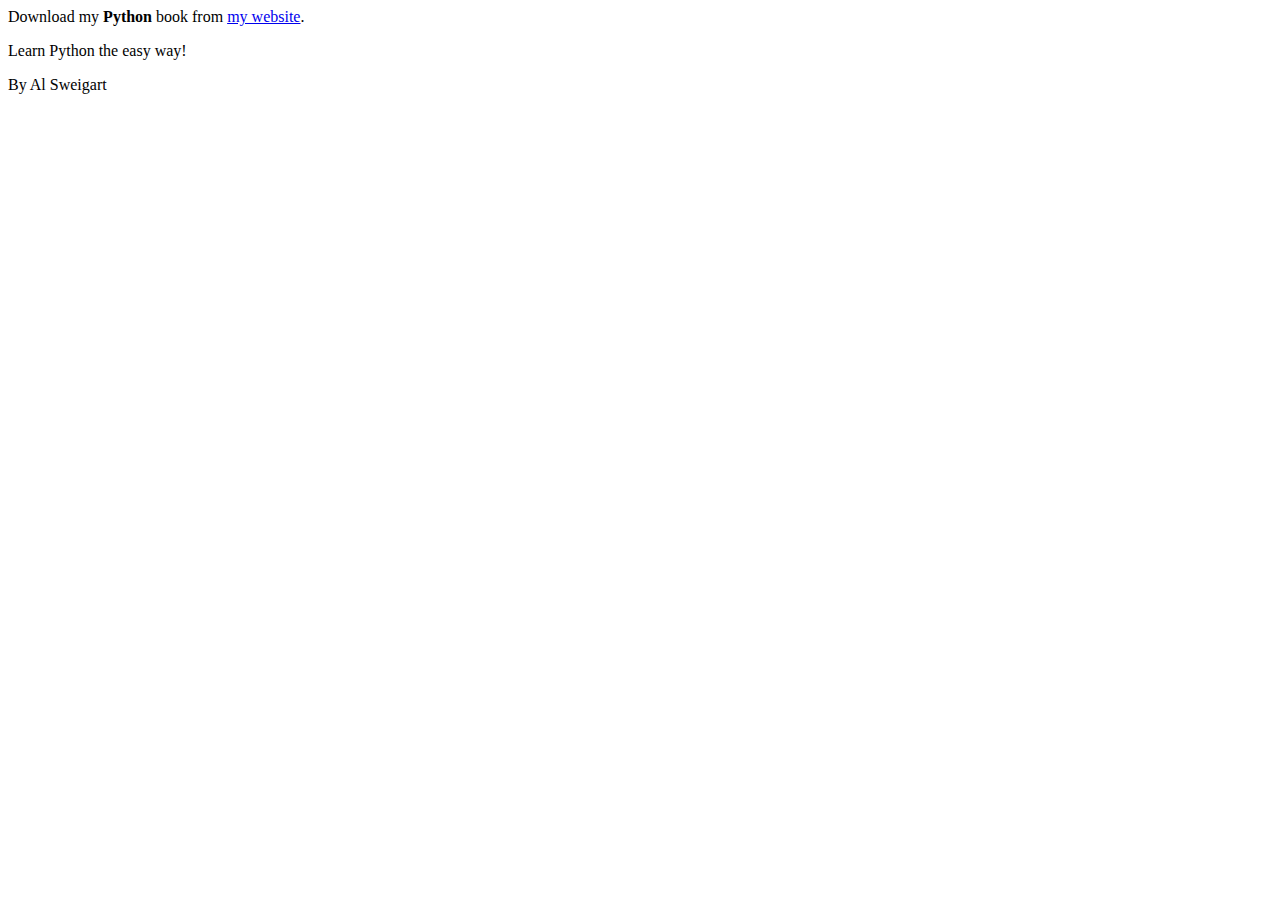
<file: example.html>
<!-- This is the example.html example file. -->

<html><head><title>The Website Title</title></head>
<body>
<p>Download my <strong>Python</strong> book from <a href="https://
inventwithpython.com">my website</a>.</p>
<p class="slogan">Learn Python the easy way!</p>
<p>By <span id="author">Al Sweigart</span></p>
</body></html>
</file>
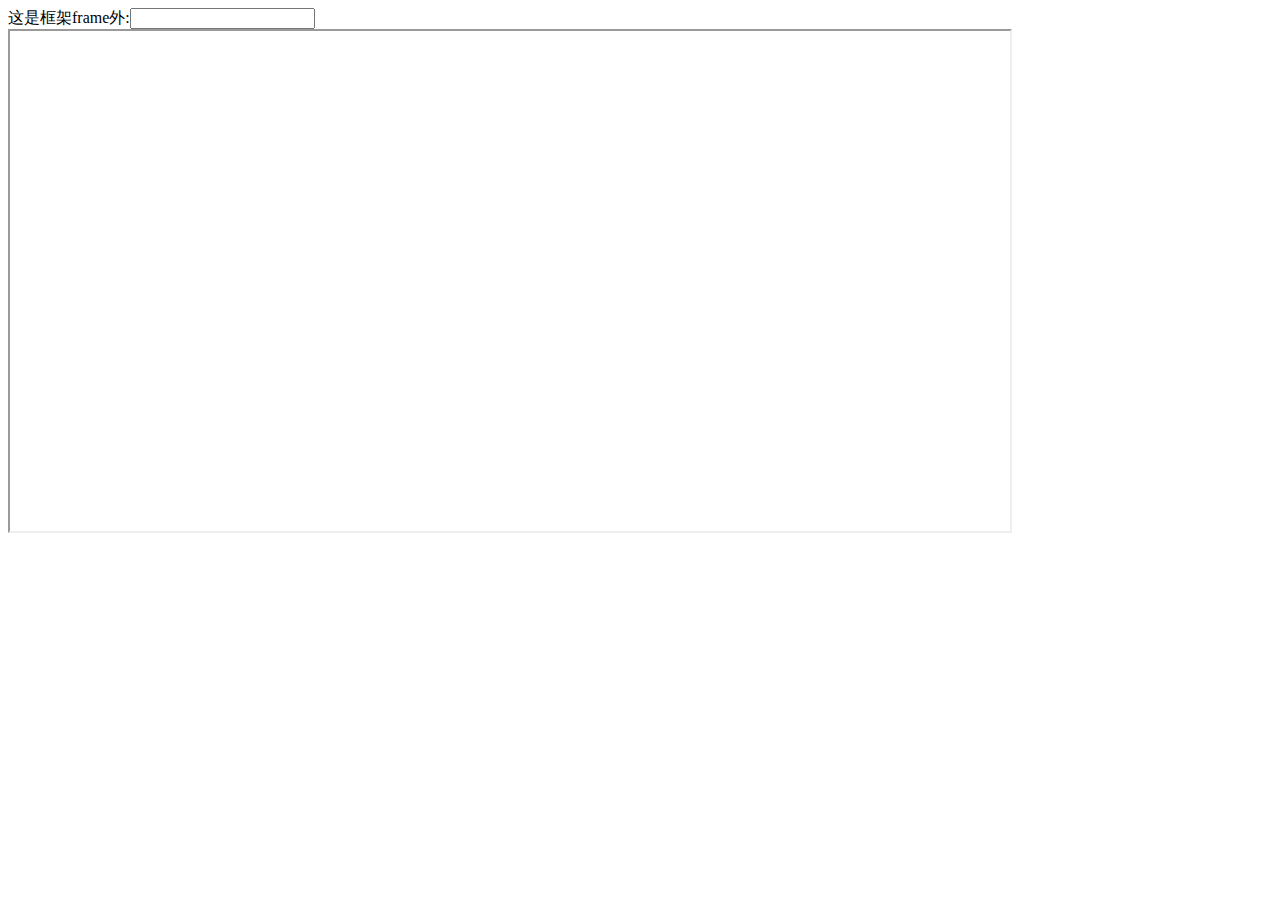
<file: frame.html>
<!DOCTYPE html>
<html>
<head>
	<meta charset="utf-8">
	<meta name="viewport" content="width=device-width, initial-scale=1">
	<title>frame内敛框架页面</title>
</head>
<body>
	这是框架frame外:<input type="text" >
	<iframe id='frame' src="http://www.csdn.net" width=1000px height=500px></iframe>
</body>
</html>
</file>
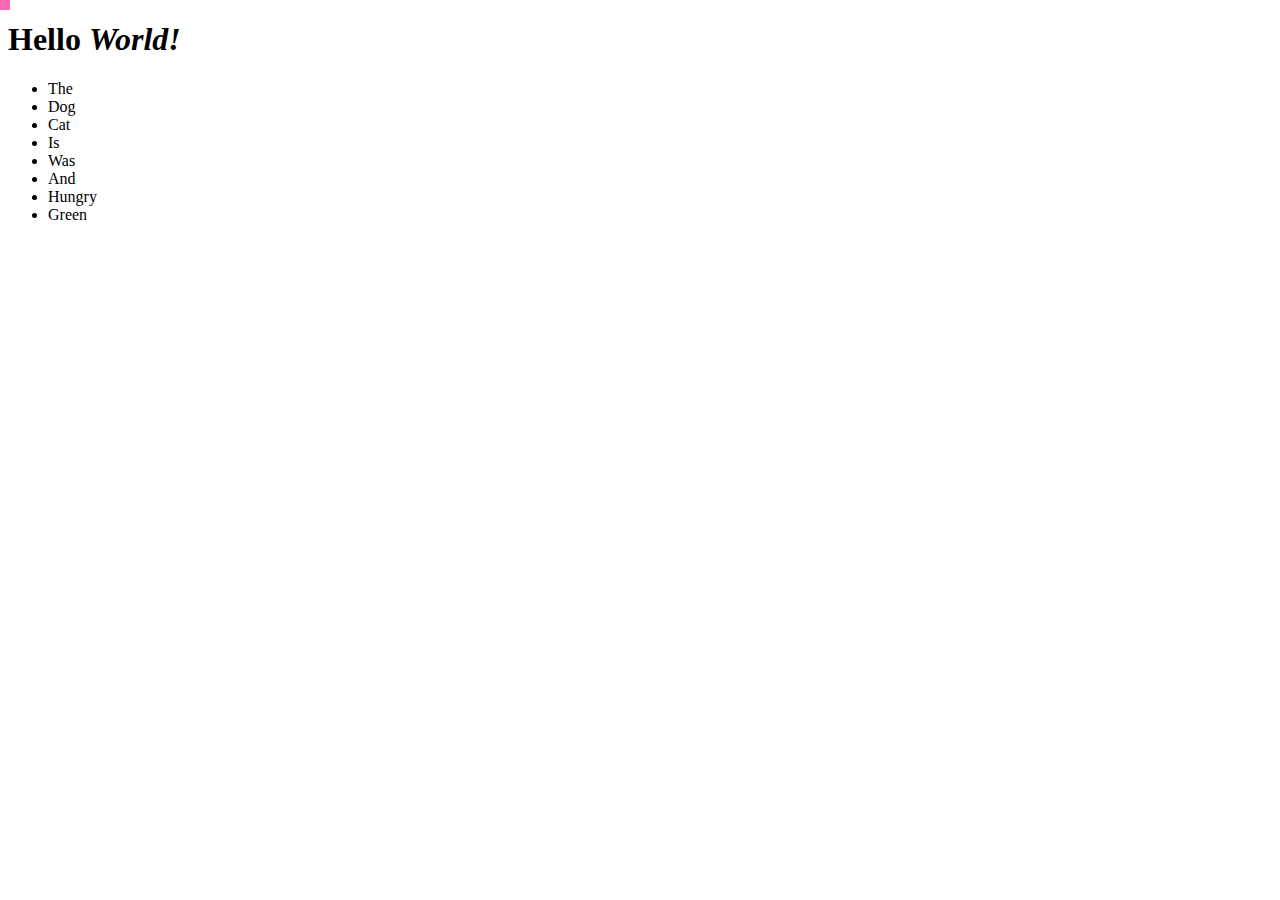
<file: test.html>
<!DOCTYPE html>
<html>
  <head>
    <title>Event Handlers</title>
    <link rel="stylesheet" href="style.css">
  </head>
  <body>
    <h1 id="main-heading">Hello <em>World!</em></h1>

    <ul id="word-list">
      <li>The</li>
      <li>Dog</li>
      <li>Cat</li>
      <li>Is</li>
      <li>Was</li>
      <li>And</li>
      <li>Hungry</li>
      <li>Green</li>
    </ul>

    <p id="sentence"></p>

    <div id="box"></div>
    
    <script src="script.js"></script>
  </body>
</html>
</file>
<file: style.css>
li {
    cursor: pointer;
  }
  
li:hover {
text-decoration: underline;
}


#box {
    position: fixed;
    left: 0px;
    top: 0px;
    width: 10px;
    height: 10px;
    background-color: hotpink;
  }
</file>
